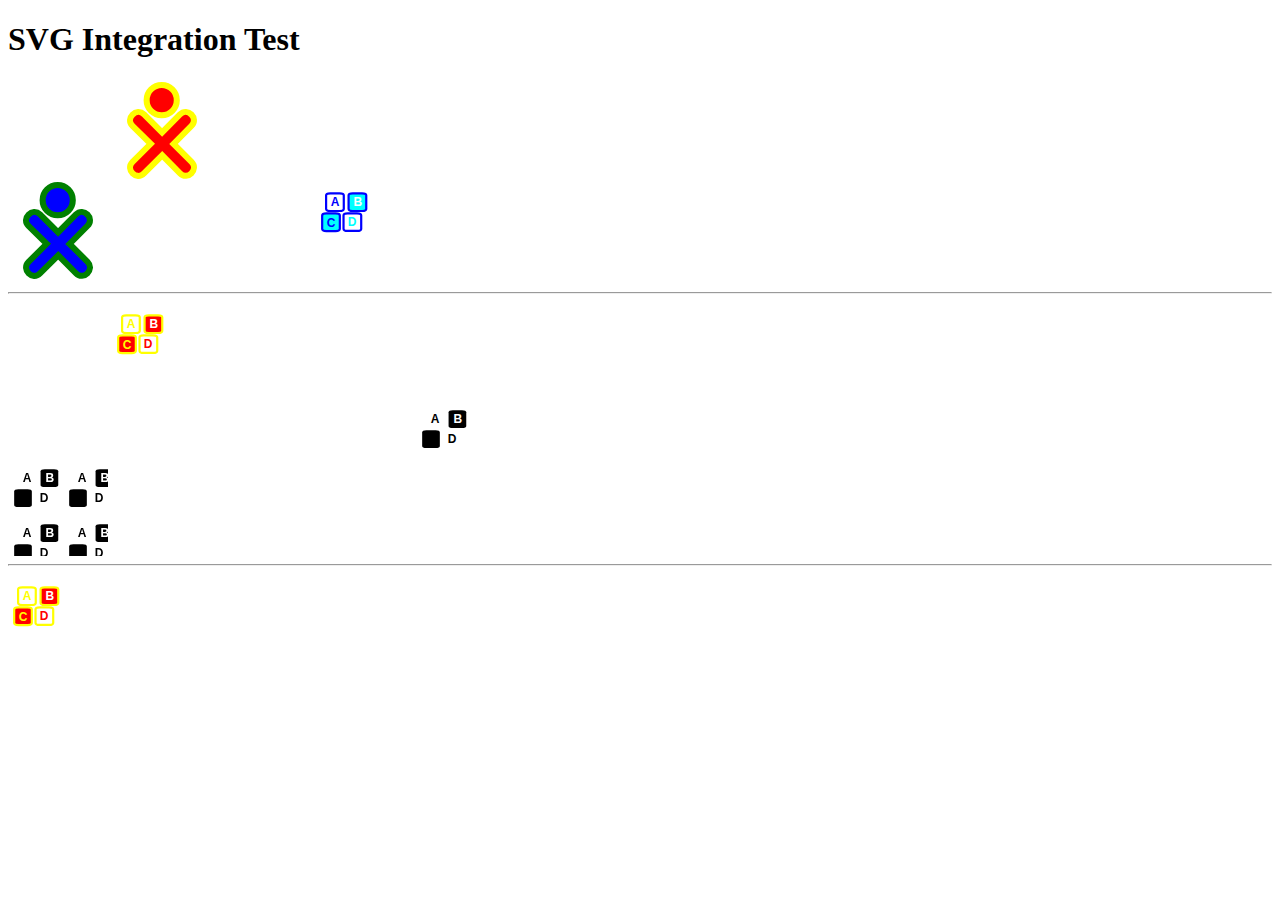
<file: test.html>
<!DOCTYPE html>
<html>

<head>
    <meta charset="utf-8" />
    <title>SVG Integration Test</title>
    <style>
    .icon {
        width: 100px;
        height: 100px;
        --stroke-color: blue;
        --fill-color: cyan;
    }
    .icon-green {
        width: 100px;
        height: 100px;
        --stroke-color: orange;
        --fill-color: green;
    }
    .icon-yellow {
        --stroke-color: yellow;
        --fill-color: red;
    }
    .icon-black {
        width: 100px;
        height: 100px;
        --stroke-color: blue;
        --fill-color: marine;
    }
    .icon-double {
        width: 200px;
        height: 200px;
    }
    .icon-red {
        fill: red;
        stroke: yellow;
    }
    .icon-blue {
        fill: blue;
        stroke: green;
    }
    .icon-magenta {
        fill: magenta;
        stroke: rose;
    }
    </style>
</head>

<body id="body">

    <!-- Buddy icon integrated in HTML -->
    <svg
       style="display:none"
       xmlns:dc="http://purl.org/dc/elements/1.1/"
       xmlns:cc="http://creativecommons.org/ns#"
       xmlns:rdf="http://www.w3.org/1999/02/22-rdf-syntax-ns#"
       xmlns:svg="http://www.w3.org/2000/svg"
       xmlns="http://www.w3.org/2000/svg"
       xmlns:sodipodi="http://sodipodi.sourceforge.net/DTD/sodipodi-0.dtd"
       xmlns:inkscape="http://www.inkscape.org/namespaces/inkscape"
       width="100.00205"
       height="100.00359"
       id="svg6314"
       sodipodi:version="0.32"
       inkscape:version="0.48.4 r9939"
       sodipodi:modified="true"
       version="1.0"
       sodipodi:docname="player-icon.svg">
      <symbol id="owner">
      <defs
         id="defs6316" />
      <sodipodi:namedview
         id="base"
         pagecolor="#ffffff"
         bordercolor="#666666"
         borderopacity="1.0"
         inkscape:pageopacity="0.0"
         inkscape:pageshadow="2"
         inkscape:zoom="3.4883934"
         inkscape:cx="-31.541572"
         inkscape:cy="58.158154"
         inkscape:document-units="px"
         inkscape:current-layer="layer1"
         width="240px"
         height="330px"
         showgrid="true"
         showguides="true"
         inkscape:guide-bbox="true"
         inkscape:window-width="1600"
         inkscape:window-height="837"
         inkscape:window-x="-8"
         inkscape:window-y="-8"
         fit-margin-top="2"
         fit-margin-left="15"
         fit-margin-right="15"
         fit-margin-bottom="1.05"
         inkscape:window-maximized="1" />
      <metadata
         id="metadata6319">
        <rdf:RDF>
          <cc:Work
             rdf:about="">
            <dc:format>image/svg+xml</dc:format>
            <dc:type
               rdf:resource="http://purl.org/dc/dcmitype/StillImage" />
          </cc:Work>
        </rdf:RDF>
      </metadata>
      <g
         inkscape:label="Camada 1"
         inkscape:groupmode="layer"
         id="layer1"
         transform="translate(-70.329532,-115.26482)">
        <g
           id="g6359"
           transform="matrix(0.30369126,0,0,0.30369187,50.048643,57.867202)"
           >
          <path
             transform="matrix(0.969697,0,0,0.969697,-90.879133,125.06999)"
             d="m 382.60403,134.2677 c 0,28.28848 -22.93234,51.22083 -51.22082,51.22083 -28.28848,0 -51.22083,-22.93235 -51.22083,-51.22083 0,-28.28848 22.93235,-51.220825 51.22083,-51.220825 28.28848,0 51.22082,22.932345 51.22082,51.220825 z"
             sodipodi:ry="51.220825"
             sodipodi:rx="51.220825"
             sodipodi:cy="134.2677"
             sodipodi:cx="331.38321"
             id="path2307"
             style="stroke-width:20.62502097999999900;stroke-linecap:round;stroke-linejoin:round;stroke-miterlimit:4;stroke-opacity:1;stroke-dasharray:none;stroke-dashoffset:0"
             sodipodi:type="arc" />
          <path
             sodipodi:nodetypes="ccccccccccccc"
             id="path5343"
             d="m 290.55846,302.47333 -58.81513,59.20058 -59.39461,-59.40024 c -25.19828,-24.48771 -62.7038,13.33148 -38.1941,37.98719 l 60.04451,58.9817 -59.73639,59.42563 c -24.83976,24.97559 12.91592,63.26505 37.66786,37.75282 l 59.95799,-59.28294 58.75912,59.21065 c 24.50656,25.09065 62.43116,-13.00322 37.87956,-37.85772 l -59.24184,-59.02842 58.87574,-59.14782 c 25.1689,-25.18348 -13.0489,-62.75154 -37.80271,-37.84143 z"
             style="stroke-width:20.00002097999999900;stroke-linecap:round;stroke-linejoin:miter;stroke-miterlimit:4;stroke-opacity:1;stroke-dasharray:none;stroke-dashoffset:0"
             inkscape:connector-curvature="0" />
        </g>
      </g>
      </symbol>
    </svg>

    <!-- Abecedarium icon integrated in HTML -->
    <svg
       style="display:none"
       xmlns:dc="http://purl.org/dc/elements/1.1/"
       xmlns:cc="http://creativecommons.org/ns#"
       xmlns:rdf="http://www.w3.org/1999/02/22-rdf-syntax-ns#"
       xmlns:svg="http://www.w3.org/2000/svg"
       xmlns="http://www.w3.org/2000/svg"
       xmlns:sodipodi="http://sodipodi.sourceforge.net/DTD/sodipodi-0.dtd"
       xmlns:inkscape="http://www.inkscape.org/namespaces/inkscape"
       width="55"
       height="55"
       id="svg2"
       version="1.1"
       inkscape:version="0.48.2 r9819"
       sodipodi:docname="abcd.svg">
      <symbol id="abcd">
      <sodipodi:namedview
         id="base"
         pagecolor="#ffffff"
         bordercolor="#666666"
         borderopacity="1.0"
         inkscape:pageopacity="0.0"
         inkscape:pageshadow="2"
         inkscape:zoom="3.959798"
         inkscape:cx="108.69616"
         inkscape:cy="48.335061"
         inkscape:document-units="px"
         inkscape:current-layer="layer1"
         showgrid="false"
         inkscape:window-width="1280"
         inkscape:window-height="737"
         inkscape:window-x="-8"
         inkscape:window-y="-8"
         inkscape:window-maximized="1" />
      <metadata
         id="metadata7">
        <rdf:RDF>
          <cc:Work
             rdf:about="">
            <dc:format>image/svg+xml</dc:format>
            <dc:type
               rdf:resource="http://purl.org/dc/dcmitype/StillImage" />
            <dc:title />
          </cc:Work>
        </rdf:RDF>
      </metadata>
      <g
         inkscape:label="Calque 1"
         inkscape:groupmode="layer"
         id="layer1"
         transform="translate(0,-997.36218)">
        <rect
           style="fill-opacity:1;stroke-width:2.20000004999999990;stroke-miterlimit:4;stroke-opacity:1;stroke-dasharray:none;stroke-dashoffset:0"
           fill="#ffffff"
           stroke="var(--stroke-color)"
           id="rect2987"
           width="17.67767"
           height="17.67767"
           x="10.101525"
           y="1010.6934"
           rx="4.22753"
           ry="2.0411496" />
        <rect
           style="fill-opacity:1;stroke-width:2.20000004999999990;stroke-miterlimit:4;stroke-opacity:1;stroke-dasharray:none;stroke-dashoffset:0"
           fill="var(--fill-color)"
           stroke="var(--stroke-color)"
           id="rect2987-1"
           width="17.67767"
           height="17.67767"
           x="32.577419"
           y="1010.6934"
           rx="4.22753"
           ry="2.0411496" />
        <rect
           style="fill-opacity:1;stroke-width:2.20000004999999990;stroke-miterlimit:4;stroke-opacity:1;stroke-dasharray:none;stroke-dashoffset:0"
           fill="var(--fill-color)"
           stroke="var(--stroke-color)"
           id="rect2987-7"
           width="17.67767"
           height="17.67767"
           x="6.1624398"
           y="1030.7251"
           rx="4.22753"
           ry="2.0411496" />
        <rect
           style="fill-opacity:1;stroke-width:2.20000004999999990;stroke-miterlimit:4;stroke-opacity:1;stroke-dasharray:none;stroke-dashoffset:0"
           fill="#ffffff"
           stroke="var(--stroke-color)"
           id="rect2987-4"
           width="17.67767"
           height="17.67767"
           x="27.526655"
           y="1030.6438"
           rx="4.22753"
           ry="2.0411496" />
        <text
           xml:space="preserve"
           fill="var(--stroke-color)"
           stroke="none"
           style="font-size:6px;font-style:normal;font-variant:normal;font-weight:normal;font-stretch:normal;line-height:125%;letter-spacing:0px;word-spacing:0px;fill-opacity:1;font-family:Arial;-inkscape-font-specification:Arial"
           x="17.67767"
           y="25.453037"
           id="text3789"
           sodipodi:linespacing="125%"
           transform="translate(0,997.36218)"><tspan
             sodipodi:role="line"
             id="tspan3791" /></text>
        <text
           xml:space="preserve"
           fill="var(--stroke-color)"
           stroke="none"
           style="font-size:6px;font-style:normal;font-variant:normal;font-weight:normal;font-stretch:normal;line-height:125%;letter-spacing:0px;word-spacing:0px;fill-opacity:1;font-family:Arial;-inkscape-font-specification:Arial"
           x="17.67767"
           y="23.937809"
           id="text3793"
           sodipodi:linespacing="125%"
           transform="translate(0,997.36218)"><tspan
             sodipodi:role="line"
             id="tspan3795" /></text>
        <text
           xml:space="preserve"
           fill="var(--stroke-color)"
           stroke="none"
           style="font-size:9px;font-style:normal;font-variant:normal;font-weight:normal;font-stretch:normal;line-height:125%;letter-spacing:0px;word-spacing:0px;;fill-opacity:1;font-family:Arial;-inkscape-font-specification:Arial"
           x="16.920055"
           y="26.210651"
           id="text3797"
           sodipodi:linespacing="125%"
           transform="translate(0,997.36218)"><tspan
             sodipodi:role="line"
             id="tspan3799"
             x="16.920055"
             y="26.210651" /></text>
        <text
           xml:space="preserve"
           fill="var(--stroke-color)"
           stroke="none"
           style="font-size:6px;font-style:normal;font-variant:normal;font-weight:normal;font-stretch:normal;line-height:125%;letter-spacing:0px;word-spacing:0px;fill-opacity:1"
           x="14.667517"
           y="1023.0677"
           id="text3801"
           sodipodi:linespacing="125%"><tspan
             sodipodi:role="line"
             fill="var(--stroke-color)"
             id="tspan3803"
             x="14.667517"
             y="1023.0677"
             style="font-size:12px;font-style:normal;font-variant:normal;font-weight:bold;font-stretch:normal;font-family:Arial;-inkscape-font-specification:Arial Bold">A</tspan></text>
        <text
           xml:space="preserve"
           fill="#ffffff"
           stroke="none"
           style="font-size:6px;font-style:normal;font-variant:normal;font-weight:normal;font-stretch:normal;line-height:125%;letter-spacing:0px;word-spacing:0px;fill-opacity:1;"
           x="37.388405"
           y="1023.7865"
           id="text3801-0"
           sodipodi:linespacing="125%"><tspan
             sodipodi:role="line"
             id="tspan3803-9"
             x="37.388405"
             y="1023.7865"
             fill="#ffffff"
             style="font-size:12px;font-style:normal;font-variant:normal;font-weight:bold;font-stretch:normal;font-family:Arial;-inkscape-font-specification:Arial Bold;">B</tspan></text>
        <text
           xml:space="preserve"
           fill="var(--stroke-color)"
           stroke="stroke:none;"
           style="font-size:6px;font-style:normal;font-variant:normal;font-weight:normal;font-stretch:normal;line-height:125%;letter-spacing:0px;word-spacing:0px;fill-opacity:1;"
           x="10.842718"
           y="1044.0302"
           id="text3801-4"
           sodipodi:linespacing="125%"><tspan
             sodipodi:role="line"
             id="tspan3803-8"
             x="10.842718"
             y="1044.0302"
             style="font-size:12px;font-style:normal;font-variant:normal;font-weight:bold;font-stretch:normal;font-family:Arial;-inkscape-font-specification:Arial Bold">C</tspan></text>
        <text
           xml:space="preserve"
           fill="var(--fill-color)"
           stroke="none"
           style="font-size:6px;font-style:normal;font-variant:normal;font-weight:normal;font-stretch:normal;line-height:125%;letter-spacing:0px;word-spacing:0px;fill-opacity:1"
           x="31.803383"
           y="1043.5251"
           id="text3801-8"
           sodipodi:linespacing="125%"><tspan
             sodipodi:role="line"
             fill="var(--fill-color)"
             id="tspan3803-2"
             x="31.803383"
             y="1043.5251"
             style="font-size:12px;font-style:normal;font-variant:normal;font-weight:bold;font-stretch:normal;font-family:Arial;-inkscape-font-specification:Arial Bold">D</tspan></text>
      </g>
      </symbol>
    </svg>

    <h1>SVG Integration Test</h1>

    <!-- Integrate inline -->
    <svg class="icon icon-blue">
        <use xlink:href="#owner" />
    </svg>
    <svg class="icon-double icon-red">
        <use xlink:href="#owner" />
    </svg>
    <svg class="icon">
        <use xlink:href="#abcd" />
    </svg>
    <hr/>

    <!-- Integrate external -->
    <svg class="icon-green">
        <use xlink:href="icons/new/abcd.svg#abcd2" />
    </svg>
    <svg class="icon-yellow">
        <use xlink:href="icons/new/abcd-icon2.svg#abcd3" />
    </svg>
    <embed src="icons/new/abcd-icon4.svg"/>
    <div style="background-image:url('icons/new/abcd-icon4.svg');background-size: 55px 55px;height:100px;width:100px"></div>
    <hr/>

    <!-- Integrate external dynamically -->
    <script type="text/javascript">
        var svgElement = document.createElementNS("http://www.w3.org/2000/svg", "svg");
        svgElement.setAttribute("class", "icon-yellow");
        var useElement = document.createElementNS(svgElement.namespaceURI,"use");
        useElement.setAttribute("xlink:href","icons/new/abcd-icon2.svg#abcd3");
        useElement.setAttribute("href","icons/new/abcd-icon2.svg#abcd3");
        svgElement.appendChild(useElement);
        document.body.appendChild(svgElement);
    </script>
</body>

</html>
</file>
